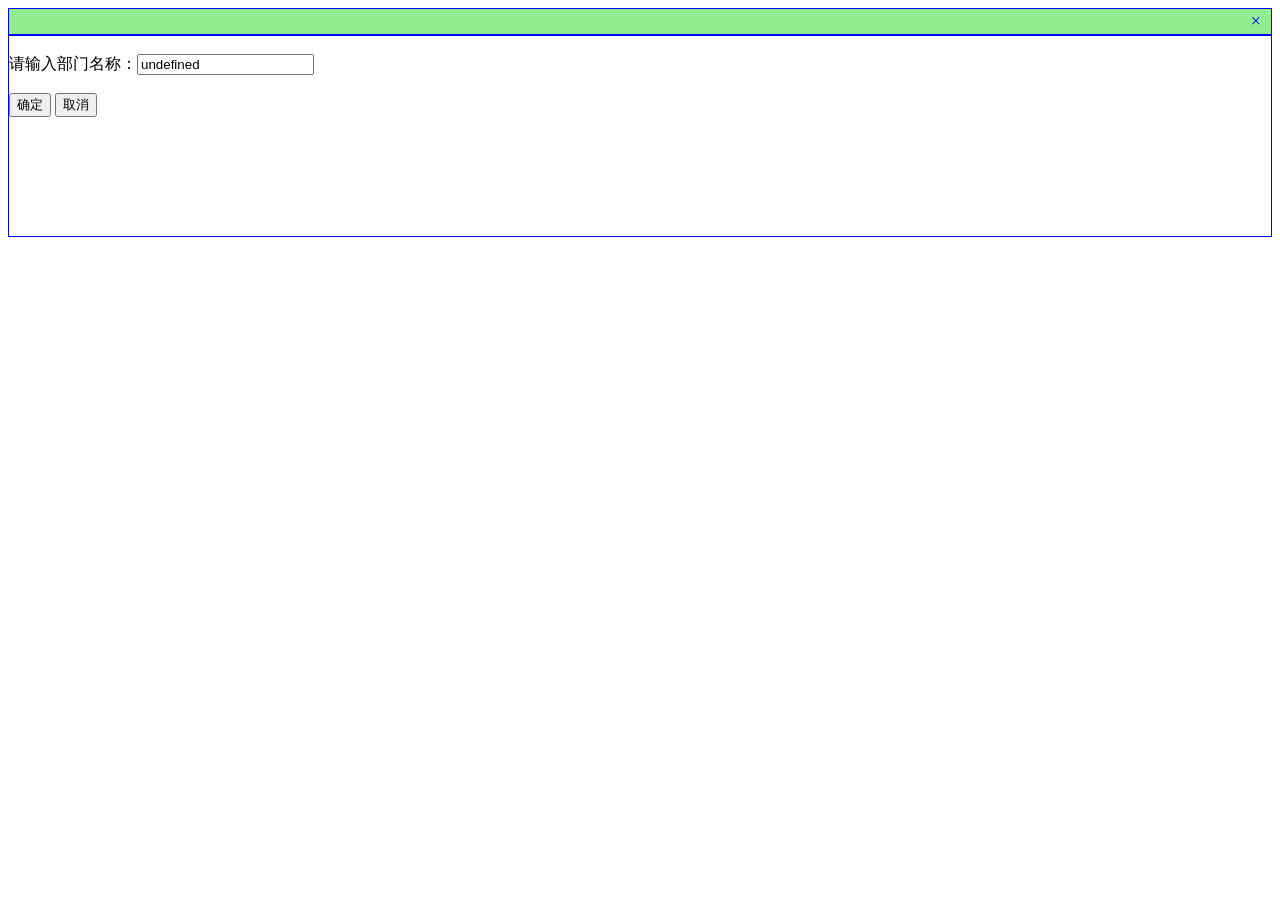
<file: WebRoot/Samples4/ClickDataRegion/HTMLPage.htm>
<!DOCTYPE html PUBLIC "-//W3C//DTD XHTML 1.0 Transitional//EN" "http://www.w3.org/TR/xhtml1/DTD/xhtml1-transitional.dtd">
<html xmlns="http://www.w3.org/1999/xhtml">
<head>
    <title>���벿������</title>
    <meta http-equiv="Content-Type" content="text/html; charset=gb2312" />
    <script type="text/javascript">
        function setValue() {
            document.getElementById("deptName").value = window.external.DialogArgs;
        }
        function getValue() {
            var deptName = document.getElementById("deptName").value;
            if (deptName != null && deptName != "") {
                window.external.DialogResult = deptName;
            }

           window.external.close();
            return;
        }

        function closeWindow() {
           window.external.close();
        }
    </script>

</head>
<body>
    <div>
        <form id="inputForm" action="">
        <div  style=" margin:0; padding:0; height:25px; background-color:lightGreen; line-height:25px; border: solid 1px blue; text-align:right; padding:0 10px;">
        <a href="#" onclick="window.opener=null;window.open('','_self');window.close();" style=" font-size:18px; text-decoration:none;">��</a>
        </div>
        <div  id="rect1" style=" margin:0; padding:0; height:200px; border: solid 1px blue;">
        <br />
        �����벿�����ƣ�<input type="text" value="" id="deptName" />
        <br /><br />
        <input type="submit" value="ȷ��" onclick="getValue();" />
        <input type="submit" value="ȡ��" onclick="closeWindow();" />
        </div>
        </form>
    </div>
    <script type="text/javascript">
        setValue();
    </script>
        <script language="javascript" type="text/javascript">
            document.getElementById("rect1").style.height = document.body.clientHeight - 90;
	</script>
</body>
</html>
</file>
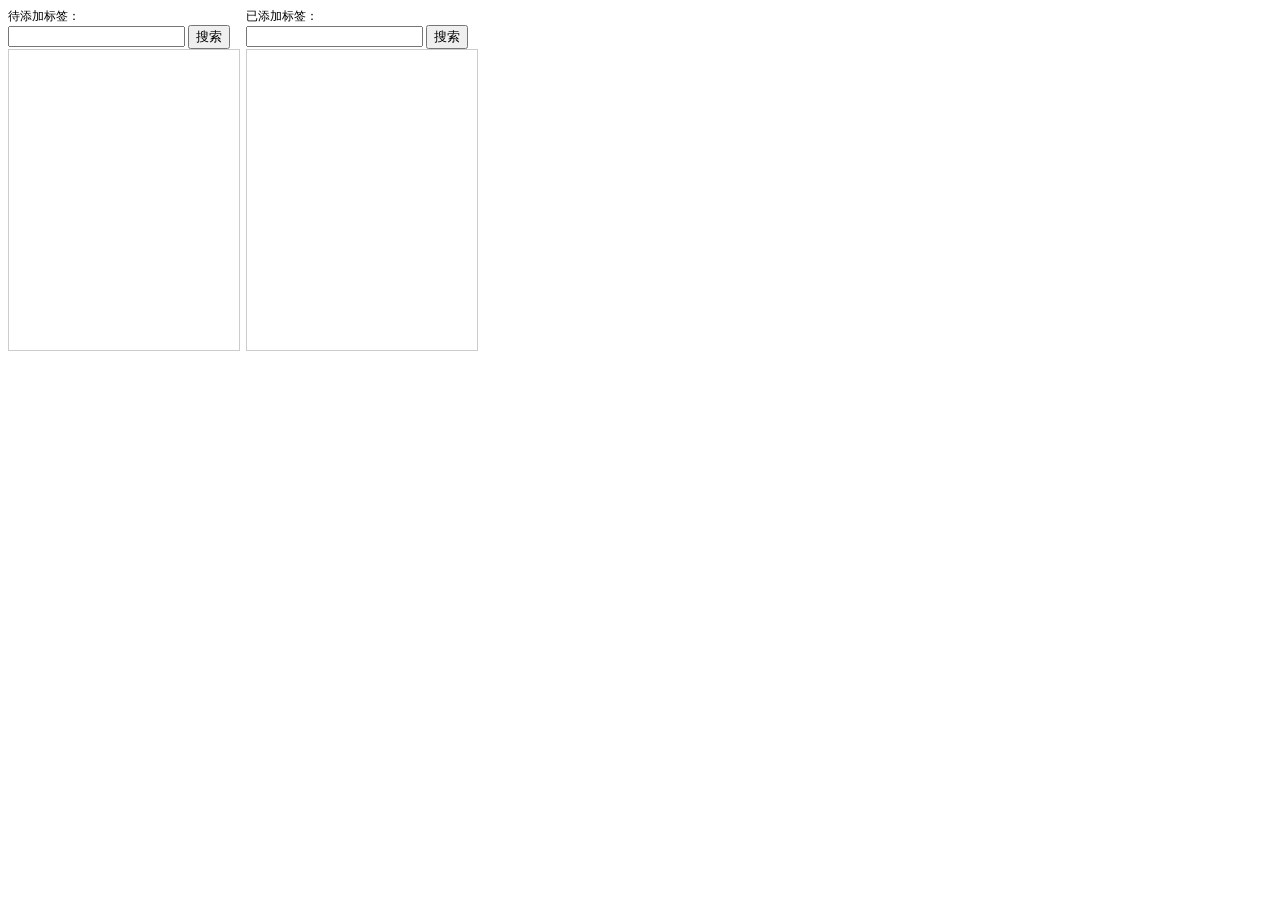
<file: WebRoot/Samples4/DataRegionEdit/DataRegionDlg.htm>
<!DOCTYPE html PUBLIC "-//W3C//DTD XHTML 1.0 Transitional//EN" "http://www.w3.org/TR/xhtml1/DTD/xhtml1-transitional.dtd">

<html xmlns="http://www.w3.org/1999/xhtml">
<head>
    <title></title>
    <meta http-equiv="Content-Type" content="text/html; charset=gb2312" />
    
    <script type="text/javascript">

        // ����: window.external.CallParentFunc 
        // ����: ���ø������е�js����, Ŀǰֻ֧�ִ���һ������. 
        var names = window.external.CallParentFunc("getBkNames", ""); 
        var conts = window.external.CallParentFunc("getBkConts", ""); 
        var bkmkArr = names.split(";");
        var bkContArr = conts.split(";");
        var addBkmkArr = new Array(0);
        var addBkmkContArr = new Array(0);

        //�״μ�������
        function load() {
            pcheckBks();
            searchBookMark('');
            searchBookMark2('');
            return;
        }
        
        //����Word�ļ����Ѵ��ڵ���ǩ���Ƽ����Ӧ���ı�����
        function pcheckBks() {
            var pBkNames = window.external.CallParentFunc("checkBkNames", ""); 
            var pBkConts = window.external.CallParentFunc("checkBkConts", ""); 

            if (pBkNames != "" && pBkNames != null && pBkConts != "" && pBkConts != null) {
                var currBkmArr = pBkNames.split(",");
                var currBkContArr = pBkConts.split(",");
                var start = 0;
                addBkmkArr = new Array(0);
                addBkmkContArr = new Array(0);

                for (var i = 0; i < currBkmArr.length; i++) {
                    if (currBkmArr[i] != "") {
                        //alert(currBkmArr[i]);
                        addBkmkArr.splice(0, 0, currBkmArr[i]); //����
                        addBkmkContArr.splice(0, 0, currBkContArr[i]); //����
                        for (var j = 0; j < bkmkArr.length; j++) {
                            if (bkmkArr[j] == currBkmArr[i]) {
                                start = j;
                            }
                        }
                        bkmkArr.splice(start, 1); //ɾ��
                        bkContArr.splice(start, 1); //ɾ��
                    }
                }
            }
        }
        
        //������������б�
        function searchBookMark(s) {
            //ɾ��������
            var tb1 = document.getElementById("bkmkTable");
            var rCount = tb1.rows.length;
            for (var i = 0; i < rCount; i++) {
                tb1.deleteRow(0);
            }
          
            var oTable = document.getElementById("bkmkTable");
            for (var i = 0; i < bkmkArr.length; i++) {
                if (bkmkArr[i] != null && bkmkArr[i] != "" && 0 == bkmkArr[i].toLocaleLowerCase().indexOf(s.toLocaleLowerCase())) {
                    var oTr = oTable.insertRow();
                    var oTd = oTr.insertCell();
                    oTd.innerHTML = bkmkArr[i];
                    oTd = oTr.insertCell();
                    oTd.innerHTML = bkContArr[i];
                    oTd = oTr.insertCell();
                    oTd.innerHTML = "&nbsp;&nbsp;<a href=\"javascript:void(0);\"  onclick= \"add('" + bkmkArr[i] + "','" + bkContArr[i] + "')\">&nbsp;����</a>";
                }
            }
        }
        
        //�����Ҳ������б�
        function searchBookMark2(s) {
            //ɾ��������
            var tb1 = document.getElementById("bkmkTable2");
            var rCount = tb1.rows.length;
            for (var i = 0; i < rCount; i++) {
                tb1.deleteRow(0);
            }

            var oTable = document.getElementById("bkmkTable2");
            if (addBkmkArr != null) {
                for (var i = 0; i < addBkmkArr.length; i++) {
                    if (addBkmkArr[i] != null && 0 == addBkmkArr[i].toLocaleLowerCase().indexOf(s.toLocaleLowerCase()) && "" != addBkmkArr[i]) {
                        var oTr = oTable.insertRow();
                        var oTd = oTr.insertCell();
                        oTd.innerHTML = addBkmkArr[i];
                        oTd = oTr.insertCell();
                        oTd.innerHTML = addBkmkContArr[i];
                        oTd = oTr.insertCell();
                        oTd.innerHTML = "&nbsp;&nbsp;<a href=\"javascript:void(0);\"  onclick= \"locate('PO_" + addBkmkArr[i] + "')\">&nbsp;��λ</a>";
                        oTd = oTr.insertCell();
                        oTd.innerHTML = "&nbsp;&nbsp;<a href=\"javascript:void(0);\"  onclick= \"del('" + addBkmkArr[i] + "','" + addBkmkContArr[i] + "')\">&nbsp;ɾ��</a>";
                    }
                }
            }
        }

        function Button1_onclick() {

            var s = document.getElementById("Text1").value.toLocaleLowerCase();
            var tb1 = document.getElementById("bkmkTable");
            var rCount = tb1.rows.length;
            for (var i = 0; i < rCount; i++) {
                tb1.deleteRow(0);
            }

            var oTable = document.getElementById("bkmkTable");
            for (var i = 0; i < bkmkArr.length; i++) {               
                if (bkmkArr[i] != null && bkmkArr[i] != "" && bkmkArr[i].toLocaleLowerCase().indexOf(s) >= 0) {

                    var oTr = oTable.insertRow();
                    var oTd = oTr.insertCell();
                    oTd.innerHTML = bkmkArr[i];
                    oTd = oTr.insertCell();
                    oTd.innerHTML = bkContArr[i];
                    oTd = oTr.insertCell();
                    oTd.innerHTML = "&nbsp;&nbsp;<a href=\"javascript:void(0);\"  onclick= \"add('" + bkmkArr[i] + "','" + bkContArr[i] + "')\">&nbsp;����</a>";
                }
            }
        }

        function Button2_onclick() {
            var s = document.getElementById("Text2").value.toLocaleLowerCase();
            var tb1 = document.getElementById("bkmkTable2");
            var rCount = tb1.rows.length;
            for (var i = 0; i < rCount; i++) {
                tb1.deleteRow(0);
            }

            var oTable = document.getElementById("bkmkTable2");
            if (addBkmkArr != null) {
                for (var i = 0; i < addBkmkArr.length; i++) {

                    if (addBkmkArr[i] != null && addBkmkArr[i].toLocaleLowerCase().indexOf(s) >= 0 && "" != addBkmkArr[i]) {
                        var oTr = oTable.insertRow();
                        var oTd = oTr.insertCell();
                        oTd.innerHTML = addBkmkArr[i];
                        oTd = oTr.insertCell();
                        oTd.innerHTML = addBkmkContArr[i];
                        oTd = oTr.insertCell();
                        oTd.innerHTML = "&nbsp;&nbsp;<a href=\"javascript:void(0);\"  onclick= \"locate('PO_" + addBkmkArr[i] + "')\">&nbsp;��λ</a>";
                        oTd = oTr.insertCell();
                        oTd.innerHTML = "&nbsp;&nbsp;<a href=\"javascript:void(0);\"  onclick= \"del('" + addBkmkArr[i] + "','" + addBkmkContArr[i] + "')\">&nbsp;ɾ��</a>";
                    }
                    
                }
            }
        }

        //******** ��ǩ���� ************************************************************

        function add(name, content) {
            if ("true" ==  window.external.CallParentFunc("addBookMark","PO_" + name +"="+ content)) {
                var start = 0;
                for (var i = 0; i < bkmkArr.length; i++) {
                    if (bkmkArr[i] == name) {
                        start = i;
                    }
                }

                addBkmkArr.splice(0, 0, name); //�������һ��λ�ã�0���괦������һ��Ԫ��
                addBkmkContArr.splice(0, 0, content);
                bkmkArr.splice(start, 1); //ɾ����������Ӧ���괦��һ��Ԫ��
                bkContArr.splice(start, 1);

                searchBookMark('');
                searchBookMark2('');
            }
        }

        function del(name, cont) {
            if ("true" == window.external.CallParentFunc("delBookMark", "PO_" + name)) {
                var start = 0;
                for (var i = 0; i < addBkmkArr.length; i++) {
                    if (addBkmkArr[i] == name) {
                        start = i;
                    }
                }

                bkmkArr.splice(0, 0, name);
                bkContArr.splice(0, 0, cont);
                addBkmkArr.splice(start, 1);
                addBkmkContArr.splice(start, 1);

                searchBookMark('');
                searchBookMark2('');
            }
            else { alert(0)}
        }
        
        function locate(bkName) {
            window.external.CallParentFunc("locateBK", bkName); 
        } 

    </script>
</head>
<body>
    <div style="width: 470px; height: 320px;">
        <div style="float: left;font-size:12px;">
            <span>�����ӱ�ǩ��</span><br />
            <input id="Text1" type="text" onpropertychange="searchBookMark(this.value);" oninput="searchBookMark(this.value);"  />
            <input id="Button1" type="button" value="����" onclick="return Button1_onclick()" />
            <div style="width: 230px; height: 300px; border: solid 1px #ccc; overflow-y: scroll; ">
                <table id="bkmkTable" style=" font-size:12px;">
                </table>
            </div>
        </div>
        <div style="float: right;font-size:12px;">
            <span>�����ӱ�ǩ��</span><br />
            <input id="Text2" type="text" onpropertychange="searchBookMark2(this.value);" oninput="searchBookMark2(this.value);" />
            <input id="Button2" type="button" value="����" onclick="return Button2_onclick()" />
            <div style="width: 230px; height: 300px; border: solid 1px #ccc; overflow-y: scroll; ">
                <table id="bkmkTable2" style=" font-size:12px;">
                </table>
            </div>
        </div>
    </div>
</body>
<script type="text/javascript">
    load();
    //alert(2);
</script>
</html>
</file>
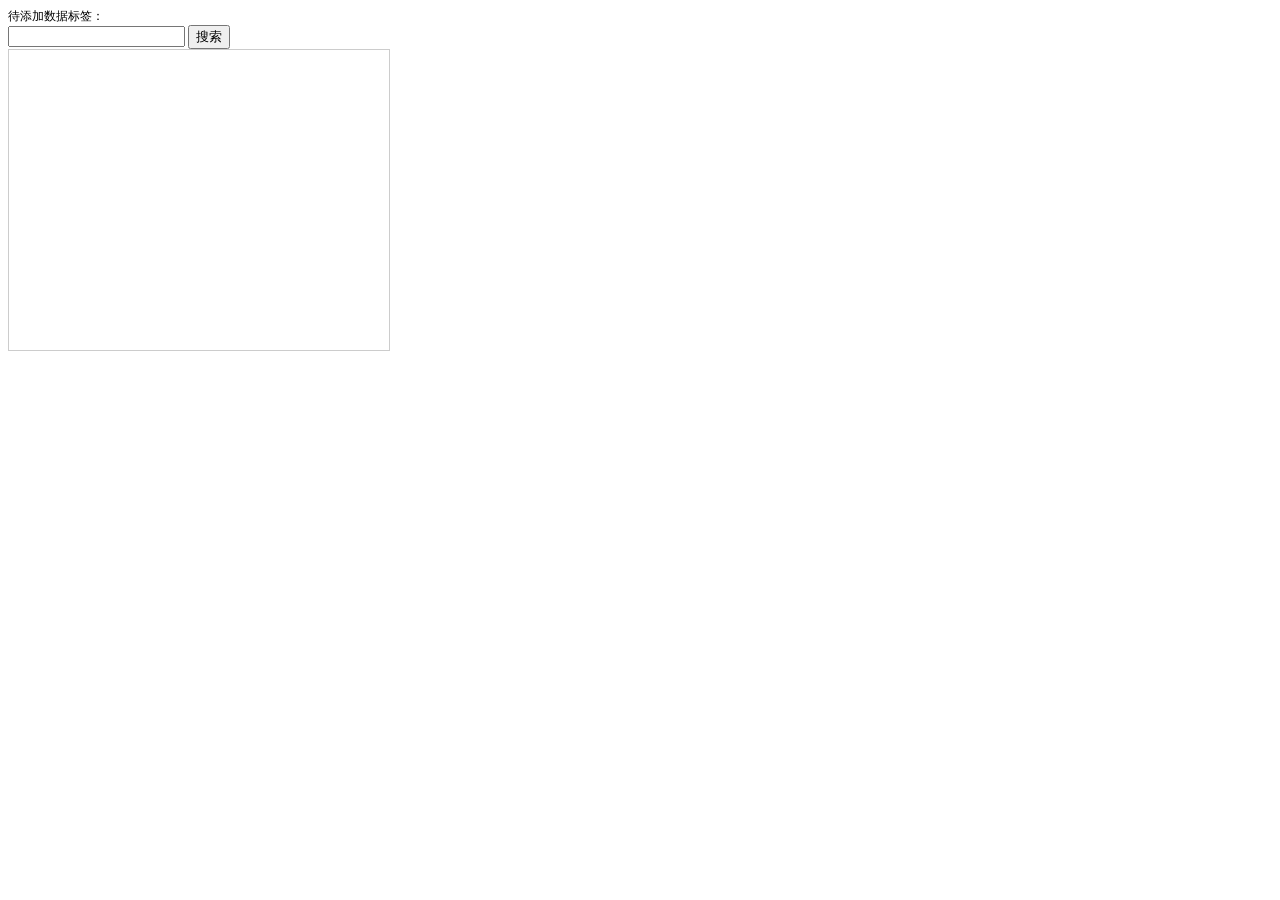
<file: WebRoot/Samples4/DataTagEdit/DataTagDlg.htm>
<!DOCTYPE html PUBLIC "-//W3C//DTD XHTML 1.0 Transitional//EN" "http://www.w3.org/TR/xhtml1/DTD/xhtml1-transitional.dtd">

<html xmlns="http://www.w3.org/1999/xhtml">
<head>
    <title></title>
    <meta http-equiv="Content-Type" content="text/html; charset=gb2312" />
    <style type="text/css">
        #tagTable td{ height:25px; border-bottom:dotted 1px gray;}
    </style>
    <script type="text/javascript">

        // ����: window.external.CallParentFunc 
        // ����: ���ø������е�js����, Ŀǰֻ֧�ִ���һ������. 
        var names = window.external.CallParentFunc("getTagNames", ""); 
        var tagArr = names.split(";");

        //�״μ�������
        function load() {
            searchBookMark('');
            return;
        }
        
        //���������б�
        function searchBookMark(s) {
            //ɾ��������
            var tb1 = document.getElementById("tagTable");
            var rCount = tb1.rows.length;
            for (var i = 0; i < rCount; i++) {
                tb1.deleteRow(0);
            }
          
            var oTable = document.getElementById("tagTable");
            for (var i = 0; i < tagArr.length; i++) {
                if (tagArr[i] != null && tagArr[i] != "" && 0 == tagArr[i].toLocaleLowerCase().indexOf(s.toLocaleLowerCase())) {
                    var oTr = oTable.insertRow();
                    var oTd = oTr.insertCell();
                    oTd.innerHTML = tagArr[i];
                    oTd = oTr.insertCell();
                    oTd.innerHTML = "&nbsp;&nbsp;<a href=\"javascript:void(0);\"  onclick= \"add('" + tagArr[i] + "','aaaa')\">&nbsp;����</a>";
                    oTd = oTr.insertCell();
                    oTd.innerHTML = "&nbsp;&nbsp;<a href=\"javascript:void(0);\"  onclick= \"locate('" + tagArr[i] + "')\">&nbsp;��λ</a>";
                    oTd = oTr.insertCell();
                    oTd.innerHTML = "&nbsp;&nbsp;<a href=\"javascript:void(0);\"  onclick= \"del('" + tagArr[i] + "')\">&nbsp;ɾ��</a>";
                }
            }
        }
      

        function Button1_onclick() {

            var s = document.getElementById("Text1").value.toLocaleLowerCase();
            var tb1 = document.getElementById("tagTable");
            var rCount = tb1.rows.length;
            for (var i = 0; i < rCount; i++) {
                tb1.deleteRow(0);
            }

            var oTable = document.getElementById("tagTable");
            for (var i = 0; i < tagArr.length; i++) {               
                if (tagArr[i] != null && tagArr[i] != "" && tagArr[i].toLocaleLowerCase().indexOf(s) >= 0) {

                    var oTr = oTable.insertRow();
                    var oTd = oTr.insertCell();
                    oTd.innerHTML = tagArr[i];
                    oTd = oTr.insertCell();
                    oTd.innerHTML = "&nbsp;&nbsp;<a href=\"javascript:void(0);\"  onclick= \"add('" + tagArr[i] + "')\">&nbsp;����</a>";
                    oTd = oTr.insertCell();
                    oTd.innerHTML = "&nbsp;&nbsp;<a href=\"javascript:void(0);\"  onclick= \"locate('" + tagArr[i] + "')\">&nbsp;��λ</a>";
                    oTd = oTr.insertCell();
                    oTd.innerHTML = "&nbsp;&nbsp;<a href=\"javascript:void(0);\"  onclick= \"del('" + tagArr[i] + "')\">&nbsp;ɾ��</a>";
                }
            }
        }


        //******** Tag ���� ************************************************************

        function add(name) {
            if ("true" ==  window.external.CallParentFunc("addTag", name)) {

            }
        }

        function del(name) {//alert(name);
            if ("false" == window.external.CallParentFunc("delTag",  name)) {
                alert("����ִ��\"��λ\"������Ȼ����ɾ����");
            }
        }

        function locate(name) {

            window.external.CallParentFunc("locateTag", name); 
        } 

    </script>
</head>
<body>
    <div style="width: 380px; height: 320px;">
        <div style="float: left;font-size:12px;">
            <span>���������ݱ�ǩ��</span><br />
            <input id="Text1" type="text" onpropertychange="searchBookMark(this.value);" oninput="searchBookMark(this.value);"   />
            <input id="Button1" type="button" value="����" onclick="return Button1_onclick()" />
            <div style="width: 380px; height: 300px; border: solid 1px #ccc; overflow-y: scroll;  ">
                <table id="tagTable" style=" font-size:12px;">
                </table>
            </div>
        </div>

    </div>
</body>
<script type="text/javascript">
    load();
    //alert(2);
</script>
</html>
</file>
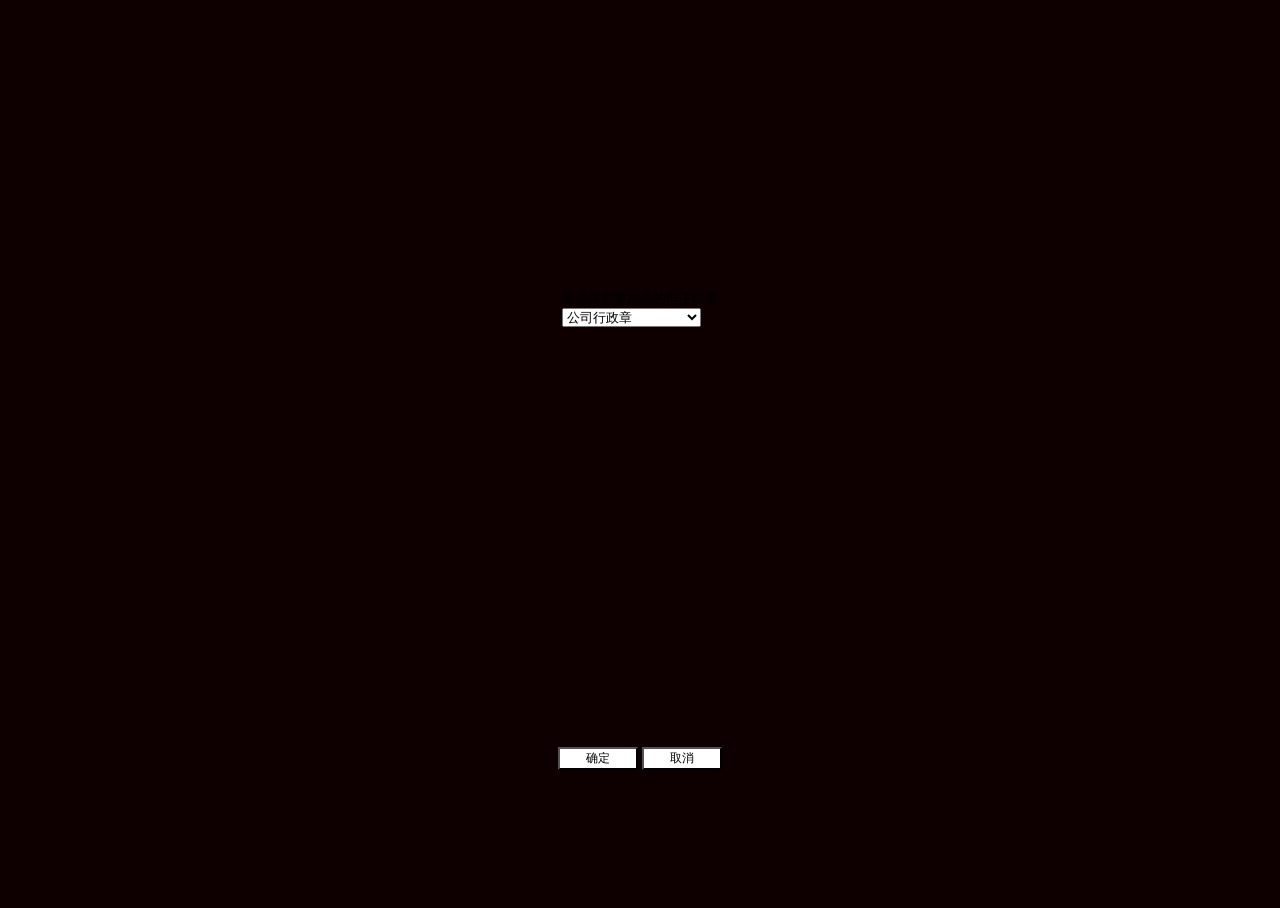
<file: WebRoot/Samples4/images/selectSeal.htm>
<html>
<head>
<title>ӡ��/ǩ���б�</title>
<META HTTP-EQUIV="pragma" CONTENT="no-cache">
<meta http-equiv="Content-Type" content="text/html; charset=gb2312">
<link rel='stylesheet' type='text/css' href='dialog.css'>
<script language=javascript>
function CheckValue(theForm)
{
  var mObject = window.dialogArguments;
  mObject.SelectValue=theForm.WordList.value;
  window.close();
  return;
}
</script>
</head>
<body bgcolor="menu">
<form name="FormSelect">
<table border=0  cellspacing='0' cellpadding='0' width=100% height=100% align=center>
<tr>
<td align=center>
  <table border=0  cellspacing='0' cellpadding='0'>
  <tr>
    <td align=left  nowrap></td>
    <td align=left  nowrap class="TDStyle">��ѡ����Ҫ�Ӹǵĵ���ӡ��</td>
  </tr>
  <tr>
    <td align=right  nowrap class="TDStyle"></td>
    <td><select name=WordList style='width:240 px;'><option value='seal01.esf'>��˾������</option>
<option value='seal02.esf'>ĳĳ��������</option>
<option value='seal03.esf'>����˽��</option>
<option value='sign01.esf'>����ǩ������ʽ����</option>
<option value='sign02.esf'>����ǩ������ͨ����</option>
<option value='sign03.esf'>����ǩ��</option>
</select></td>
  </tr>
  <tr>
    <td align=left  nowrap></td>
    <td class="TDStyle">&nbsp;</td>
  </tr>
  </table>
</td>
</tr>
<tr>
<td align=center>
<input class=button type=button value="  ȷ��  " onclick="CheckValue(FormSelect);">
<input class=button type=button value="  ȡ��  " onclick="window.close();"> 
</td>
</tr>
</table>
</form>
</body>
</html>
</file>
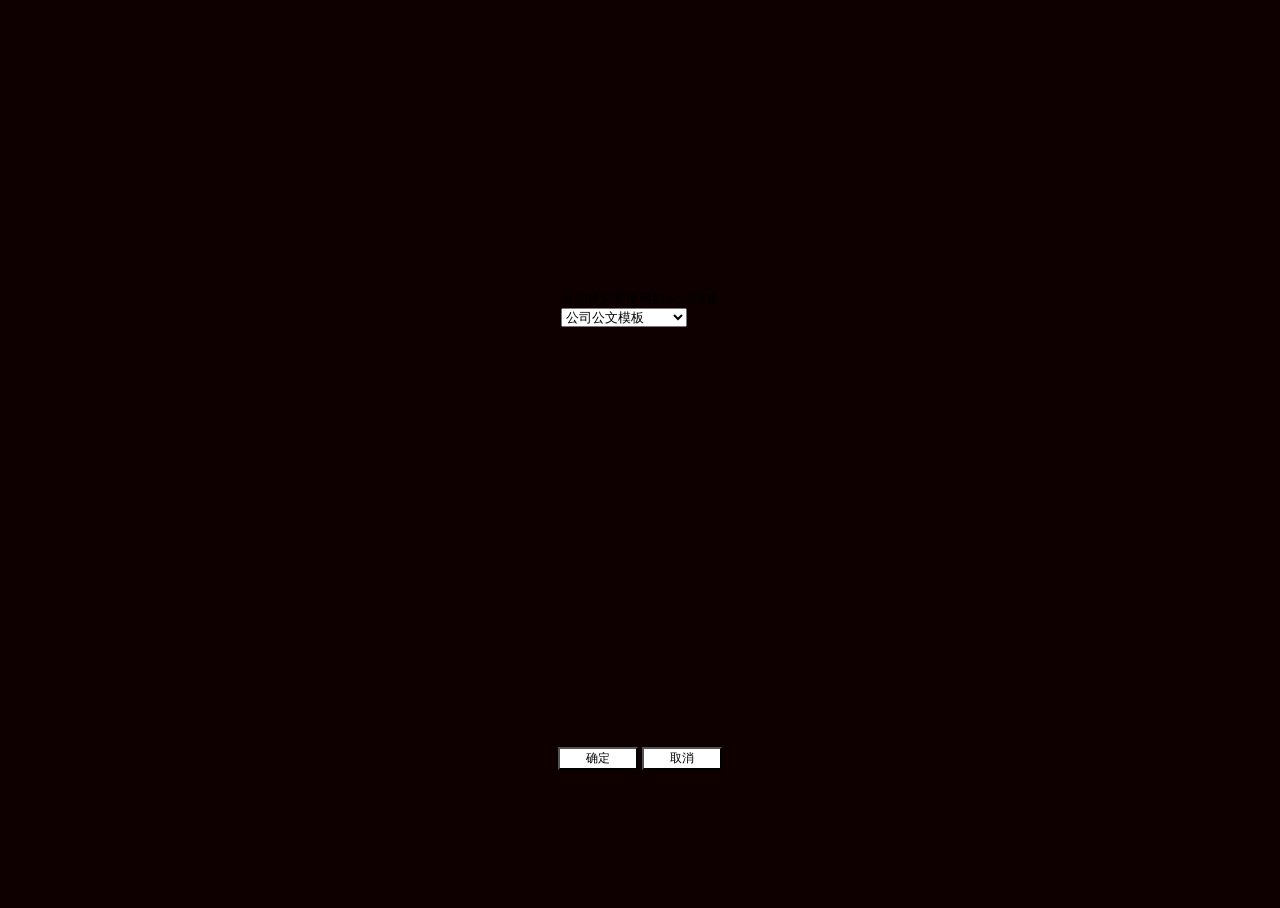
<file: WebRoot/Samples4/images/selectTemplate.htm>
<html>
<head>
<title>Wordģ���б�</title>
<META HTTP-EQUIV="pragma" CONTENT="no-cache">
<meta http-equiv="Content-Type" content="text/html; charset=gb2312">
<link rel='stylesheet' type='text/css' href='dialog.css'>
<script language=javascript>
function CheckValue(theForm)
{
  var mObject = window.dialogArguments;
  mObject.SelectValue=theForm.WordList.value;
  window.close();
  return;
}
</SCRIPT>
</head>
<body bgcolor="menu">
<form name="FormSelect">
<table border=0  cellspacing='0' cellpadding='0' width=100% height=100% align=center>
<tr>
<td align=center>
  <table border=0  cellspacing='0' cellpadding='0'>
  <tr>
    <td align=left  nowrap></td>
    <td align=left  nowrap class="TDStyle">��ѡ����Ҫʹ�õ�wordģ��</td>
  </tr>
  <tr>
    <td align=right  nowrap class="TDStyle"></td>
    <td><select name=WordList style='width:240 px;'><option value='redhead01.doc'>��˾����ģ��</option>
<option value='redhead02.doc'>������ͷ�ļ�ģ��</option>
</select></td>
  </tr>
  <tr>
    <td align=left  nowrap></td>
    <td class="TDStyle">&nbsp;</td>
  </tr>
  </table>
</td>
</tr>
<tr>
<td align=center>
<input class=button type=button value="  ȷ��  " onclick="CheckValue(FormSelect);">
<input class=button type=button value="  ȡ��  " onclick="window.close();"> 
</td>
</tr>
</table>
</form>
</body>
</html>
</file>
<file: WebRoot/Samples4/images/dialog.css>
A:link
{
    COLOR: #0000ff;
    CURSOR: hand;
    FONT-FAMILY: "����";
    FONT-SIZE: 9pt;
    TEXT-DECORATION: none
}
A:visited
{
    COLOR: #ff0000;
    CURSOR: hand;
    FONT-FAMILY: "����";
    FONT-SIZE: 9pt;
    TEXT-DECORATION: none;
}
A:hover
{
    COLOR: #ff8000;
    CURSOR: hand;
    FONT-FAMILY: "����";
    FONT-SIZE: 9pt;
    TEXT-DECORATION: none;
}

.Bard
{
    BACKGROUND-COLOR: #c0c0c0;
    BORDER-BOTTOM: #c0c0c0 1px solid;
    BORDER-LEFT: #c0c0c0 1px solid;
    BORDER-RIGHT: #c0c0c0 1px solid;
    BORDER-TOP: #c0c0c0 1px solid;
    COLOR: #000000;
    cursor:hand;

}

.Baru
{
  background-color: #c0c0c0; 
  color: #0000FF;
  cursor: hand; 
  font-style: italic; 
  font-weight: bold; 
  border-left: 1px solid #ffffff; 
  border-right: 1px solid #000000; 
  border-top: 1px solid #ffffff; 
  border-bottom: 1px solid #000000 
}

.TBStyle
{
    BACKGROUND-COLOR: #ffffff;
    BORDER-BOTTOM: #000000 0px solid;
    BORDER-LEFT: #000000 0px solid;
    BORDER-RIGHT: #000000 1px solid;
    BORDER-TOP: #000000 1px solid;
    FONT-FAMILY: "����";
    FONT-SIZE: 9pt;
    TEXT-DECORATION: none;    
    COLOR: #000000;
}

.TDStyle
{
    FONT-FAMILY: "����";
    FONT-SIZE: 10pt;
    TEXT-DECORATION: none;
}

.TDTitleStyle
{
    BACKGROUND-COLOR: menu;
    BORDER-BOTTOM: #000000 1px solid;
    BORDER-LEFT: #000000 1px solid;
    BORDER-RIGHT: #000000 0px solid;
    BORDER-TOP: #000000 0px solid;
    FONT-FAMILY: "����";
    FONT-SIZE: 9pt;
    TEXT-DECORATION: none;
    COLOR: #3333CC;

}


.IptStyle
{
    BACKGROUND-COLOR: #ffffff;
    BORDER-BOTTOM: #000000 0px solid;
    BORDER-LEFT: #000000 0px solid;
    BORDER-RIGHT: #000000 0px solid;
    BORDER-TOP: #000000 0px solid;
    FONT-FAMILY: "����";
    FONT-SIZE: 9pt;
    TEXT-DECORATION: none;
    WIDTH:100%;
    COLOR: red;

}

.IptInStyle
{
    BACKGROUND-COLOR: #ffffff;
    BORDER-BOTTOM: #000000 0px solid;
    BORDER-LEFT: #000000 0px solid;
    BORDER-RIGHT: #000000 0px solid;
    BORDER-TOP: #000000 0px solid;   
    FONT-FAMILY: "����";
    FONT-SIZE: 9pt;
    TEXT-DECORATION: none;
    WIDTH:100%;    
    COLOR: #000000;
}

.IptOutStyle
{
    BACKGROUND-COLOR: #ffffff;
    BORDER-BOTTOM: #000000 0px solid;
    BORDER-LEFT: #000000 0px solid;
    BORDER-RIGHT: #000000 0px solid;
    BORDER-TOP: #000000 0px solid;
    FONT-FAMILY: "����";
    FONT-SIZE: 9pt;
    TEXT-DECORATION: none;
    WIDTH:100%;    
    COLOR: red;
}

.DivStyle
{
	position:relative;
	width:100%;
	height:200px; 
	background-color: #f0f0f0; 
    BORDER-BOTTOM: #000000 1px solid;
    BORDER-LEFT: #000000 1px solid;
    BORDER-RIGHT: #000000 1px solid;
    BORDER-TOP: #000000 1px solid;
    FONT-FAMILY: "����";
    FONT-SIZE: 9pt;
    TEXT-DECORATION: none;	
	overflow:auto;
}

.button
{
    BACKGROUND-COLOR: menu;
    FONT-FAMILY: "����";
    FONT-SIZE: 9pt;
    TEXT-DECORATION: none;    
    COLOR: #000000;
    WIDTH: 80;    

}
</file>
